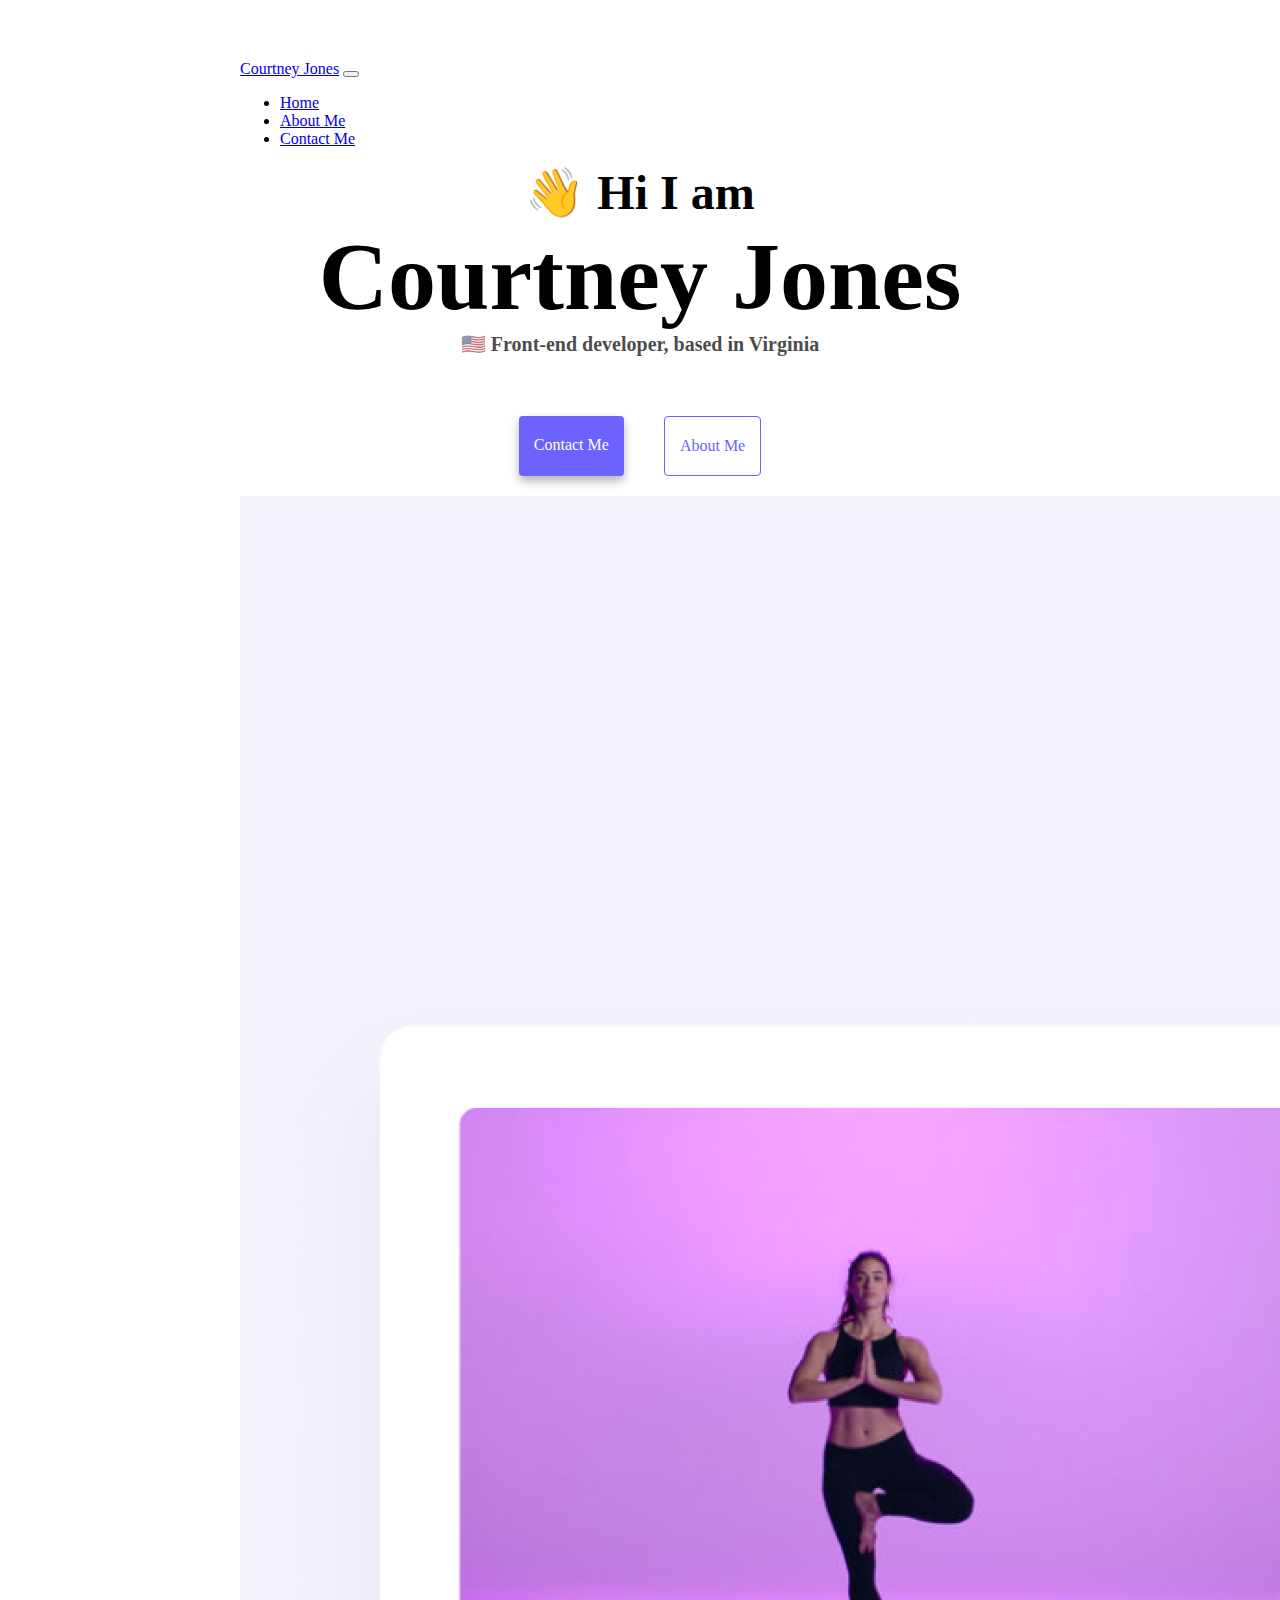
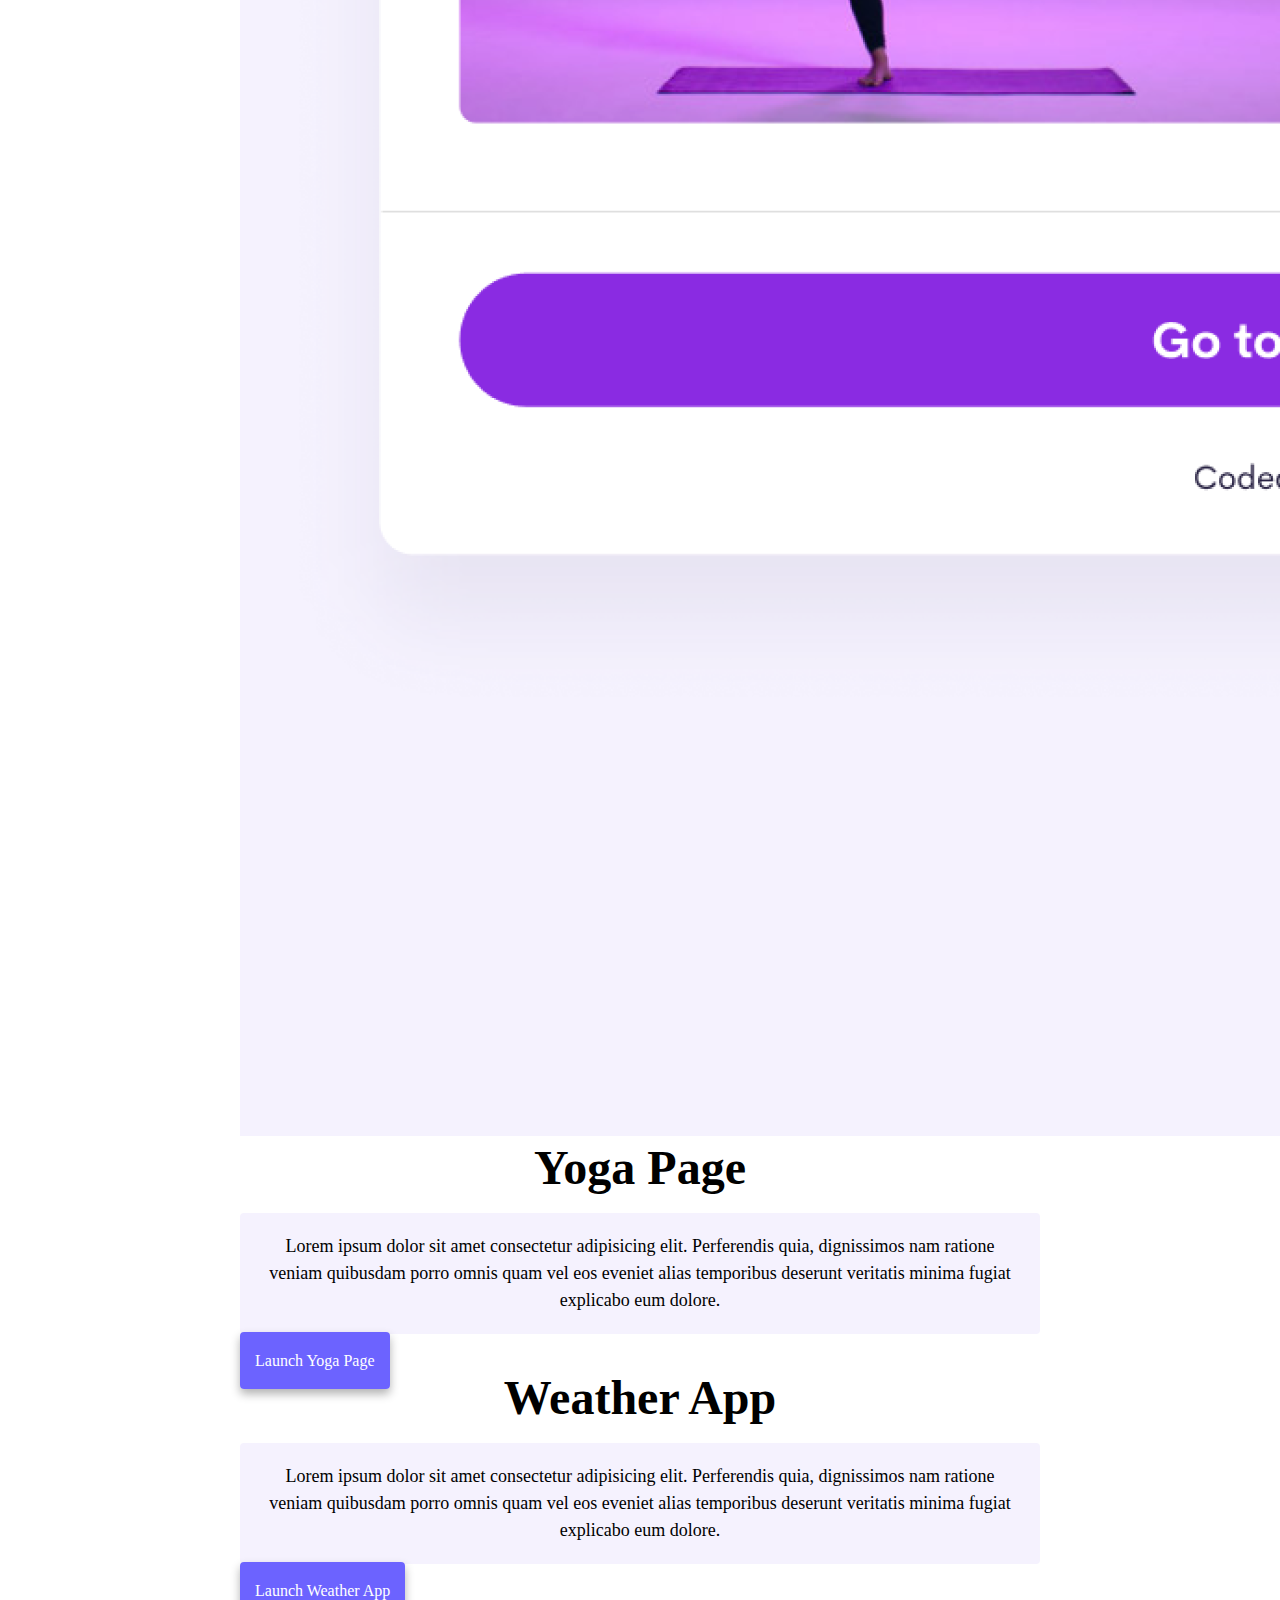
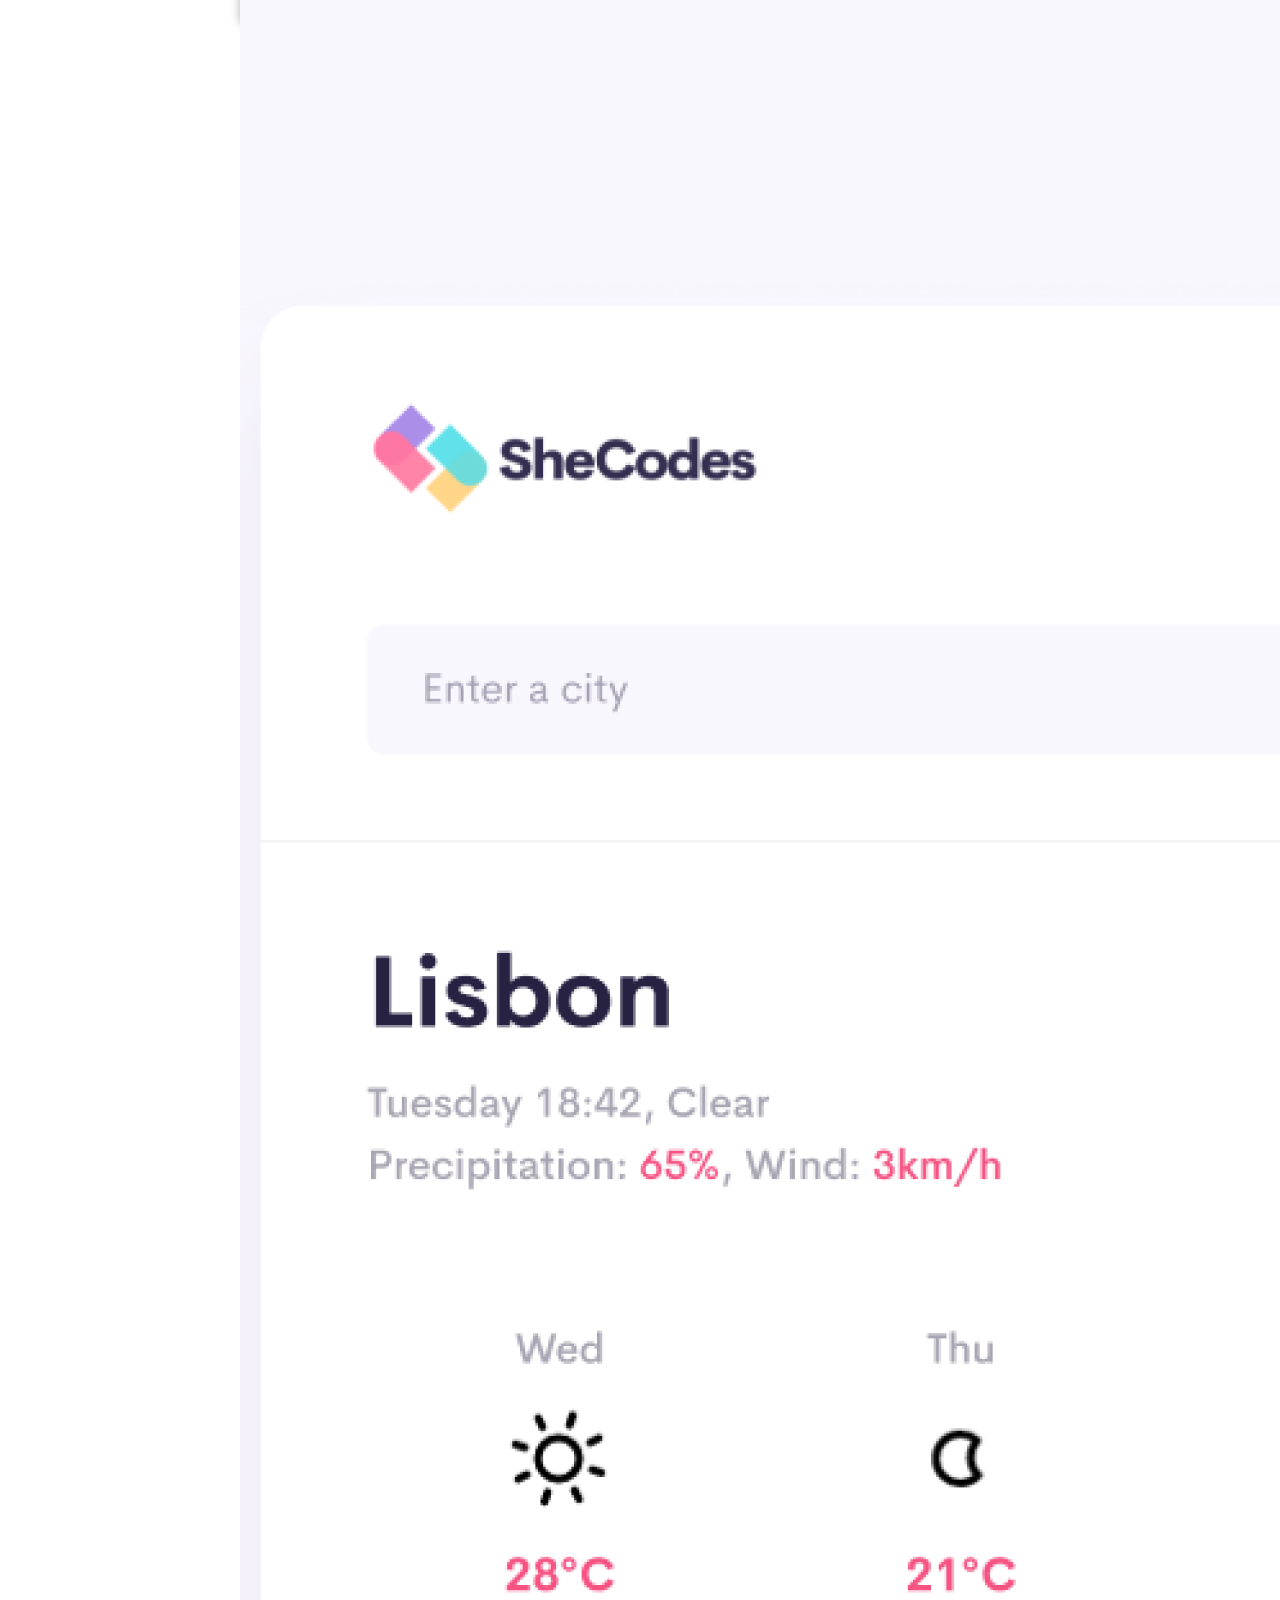
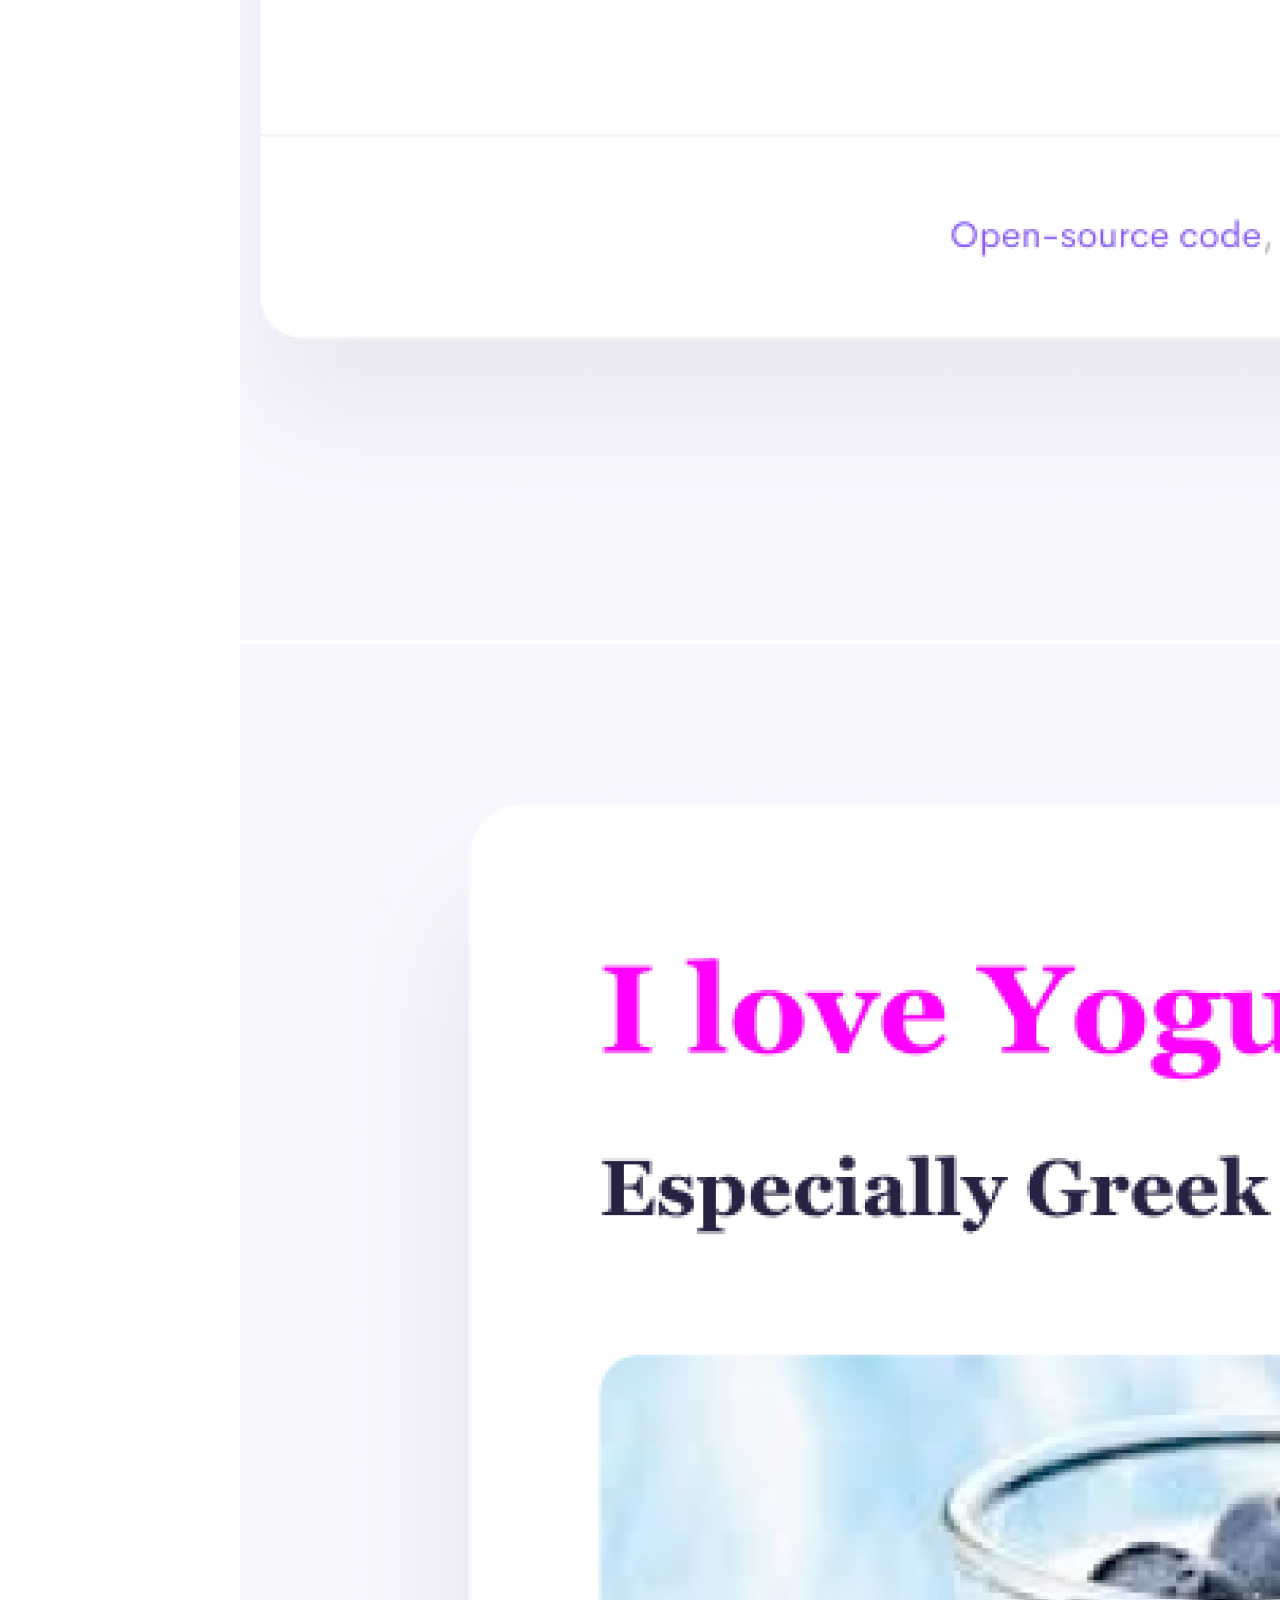
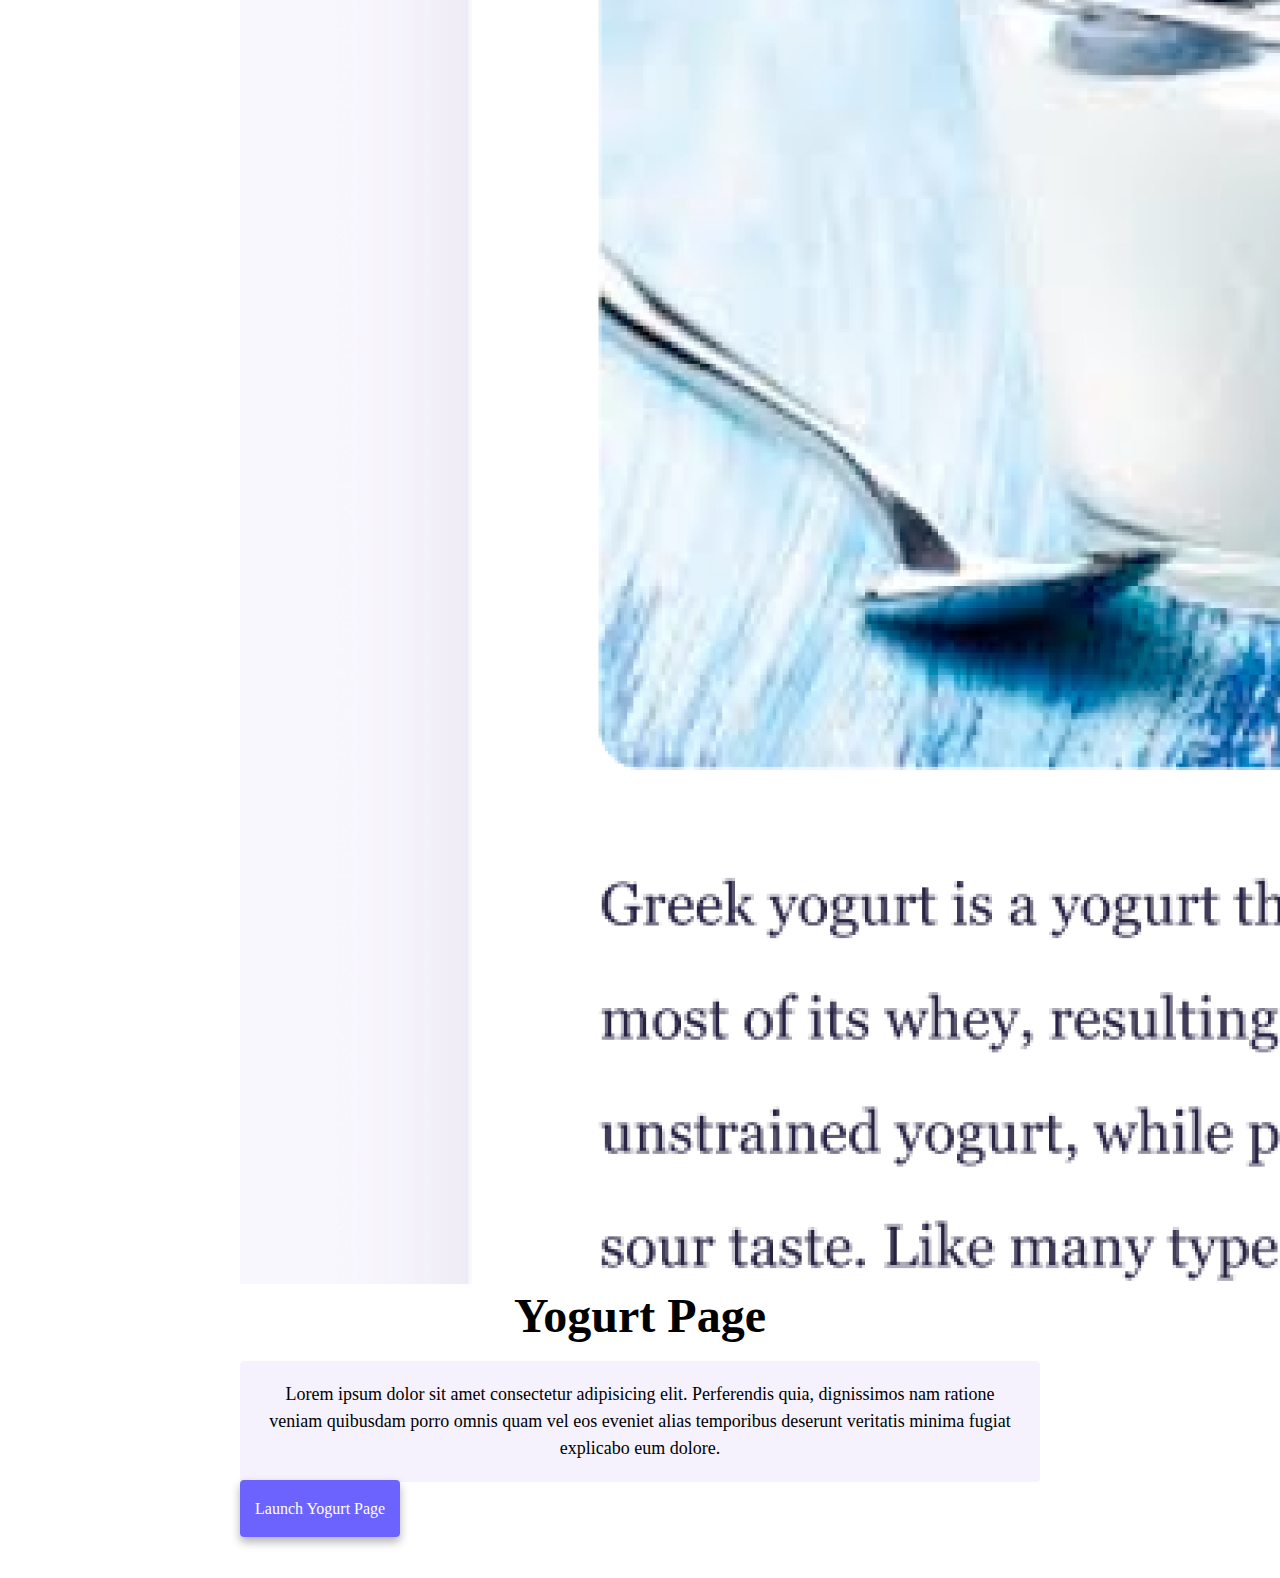
<file: index.html>
<!DOCTYPE html>
<html lang="en">
  <head>
    <link
      href="https://cdn.jsdelivr.net/npm/bootstrap@5.0.0/dist/css/bootstrap.min.css"
      rel="stylesheet"
      integrity="sha384-wEmeIV1mKuiNpC+IOBjI7aAzPcEZeedi5yW5f2yOq55WWLwNGmvvx4Um1vskeMj0"
      crossorigin="anonymous"
    />
    <script
      src="https://cdn.jsdelivr.net/npm/bootstrap@5.0.0/dist/js/bootstrap.bundle.min.js"
      integrity="sha384-p34f1UUtsS3wqzfto5wAAmdvj+osOnFyQFpp4Ua3gs/ZVWx6oOypYoCJhGGScy+8"
      crossorigin="anonymous"
    ></script>
    <meta
      name="description"
      content="Courtney Jones is a front-end developer based in Virginia, USA. This is my online portfolio of the front-end developer projects I have completed so far."
    />
    <meta charset="UTF-8" />
    <meta http-equiv="X-UA-Compatible" content="IE=edge" />
    <meta name="viewport" content="width=device-width, initial-scale=1.0" />
    <link rel="stylesheet" href="/css/style.css" />
    <title>Courtney Jones - Front-End Developer</title>
  </head>
  <body>
    <nav class="navbar navbar-expand-lg navbar-light bg-light fixed-top">
      <div class="container-fluid">
        <a class="navbar-brand" href="#">Courtney Jones</a>
        <button
          class="navbar-toggler"
          type="button"
          data-bs-toggle="collapse"
          data-bs-target="#navbarNav"
          aria-controls="navbarNav"
          aria-expanded="false"
          aria-label="Toggle navigation"
        >
          <span class="navbar-toggler-icon"></span>
        </button>
        <div class="collapse navbar-collapse" id="navbarNav">
          <ul class="navbar-nav">
            <li class="nav-item">
              <a
                class="nav-link active"
                aria-current="page"
                href="#"
                title="Home"
                >Home</a
              >
            </li>
            <li class="nav-item">
              <a class="nav-link" href="/about.html" title="About Me"
                >About Me</a
              >
            </li>
            <li class="nav-item">
              <a class="nav-link" href="/about.html#contact" title="Contact Me"
                >Contact Me</a
              >
            </li>
          </ul>
        </div>
      </div>
    </nav>

    <h2>👋 Hi I am</h2>
    <h1>Courtney Jones</h1>
    <h3>🇺🇸 Front-end developer, based in Virginia</h3>
    <div class="navigation-links mb-5">
      <a
        href="about.html#contact"
        class="contact-link"
        title="Contact Me"
        alt="contact me"
        >Contact me</a
      >
      <a href="about.html" class="about-link" title="About Me" alt="about me"
        >About me</a
      >
    </div>
    <div class="container">
      <div class="row">
        <div class="col-sm-6">
          <img
            src="/images/yoga.png"
            title="yoga image"
            alt="yoga"
            class="img-fluid rounded small-photo"
          />
        </div>
        <div class="col-sm-6">
          <h2 class="mb-3">Yoga Page</h2>
          <p>
            Lorem ipsum dolor sit amet consectetur adipisicing elit. Perferendis
            quia, dignissimos nam ratione veniam quibusdam porro omnis quam vel
            eos eveniet alias temporibus deserunt veritatis minima fugiat
            explicabo eum dolore.
          </p>
          <div class="mt-5">
            <a
              href="#"
              class="primary-link project-link"
              title="yoga page"
              alt="yoga image"
              >Launch Yoga Page</a
            >
          </div>
        </div>
      </div>
      <div class="row mt-5">
        <div class="col-sm-6">
          <h2 class="mb-3">Weather App</h2>
          <p>
            Lorem ipsum dolor sit amet consectetur adipisicing elit. Perferendis
            quia, dignissimos nam ratione veniam quibusdam porro omnis quam vel
            eos eveniet alias temporibus deserunt veritatis minima fugiat
            explicabo eum dolore.
          </p>
          <div class="mt-5">
            <a
              href="#"
              class="primary-link project-link"
              title="weather app"
              alt="weather app"
              >Launch Weather App</a
            >
          </div>
        </div>
        <div class="col-6">
          <img
            src="/images/weather.png"
            title="weather app"
            alt="weather app"
            class="img-fluid rounded small-photo"
          />
        </div>
      </div>
      <div class="row mt-5">
        <div class="col-sm-6">
          <img
            src="/images/yogurt.png"
            title="yogurt"
            alt="yogurt"
            class="img-fluid rounded small-photo"
          />
        </div>
        <div class="col-sm-6">
          <h2 class="mb-3">Yogurt Page</h2>
          <p>
            Lorem ipsum dolor sit amet consectetur adipisicing elit. Perferendis
            quia, dignissimos nam ratione veniam quibusdam porro omnis quam vel
            eos eveniet alias temporibus deserunt veritatis minima fugiat
            explicabo eum dolore.
          </p>
          <div class="mt-5">
            <a
              href="#"
              title="yogurt page"
              class="primary-link project-link"
              alt="yogurt page"
              >Launch Yogurt Page</a
            >
          </div>
        </div>
      </div>
    </div>
  </body>
</html>
</file>
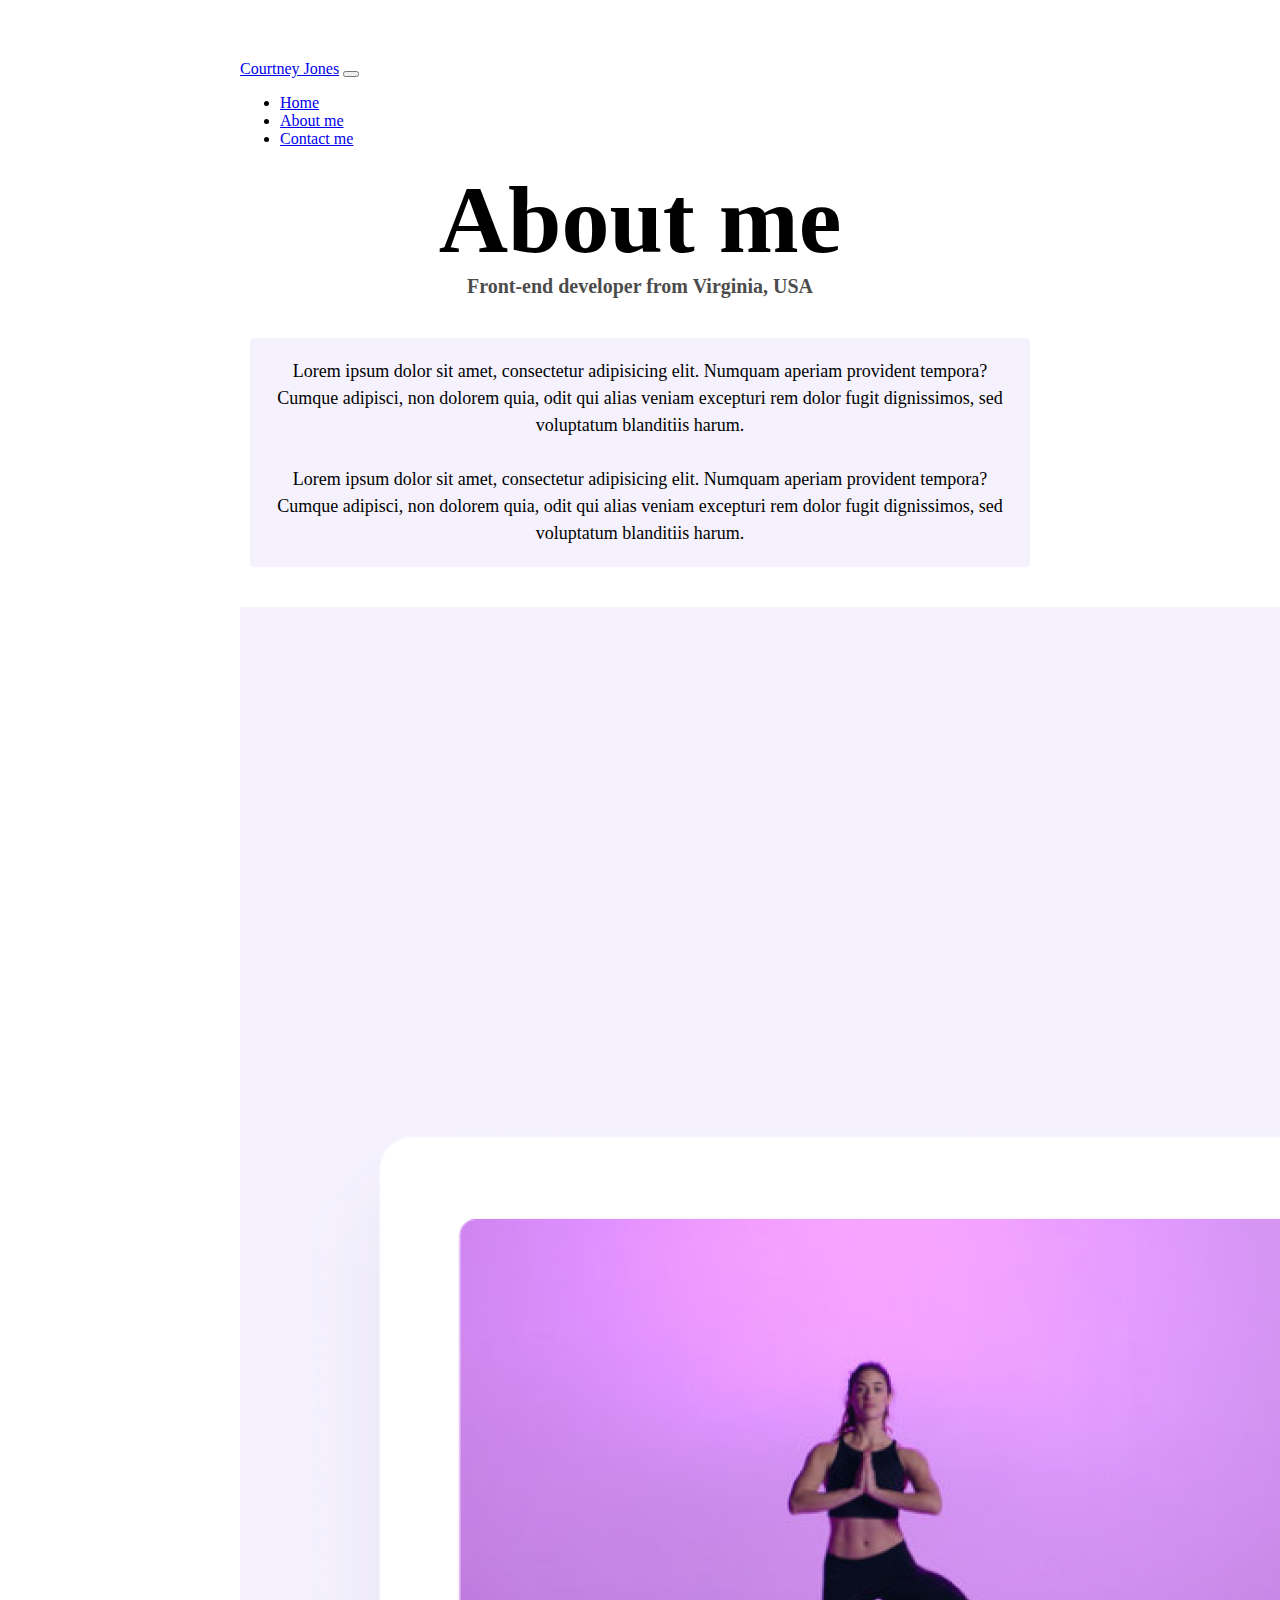
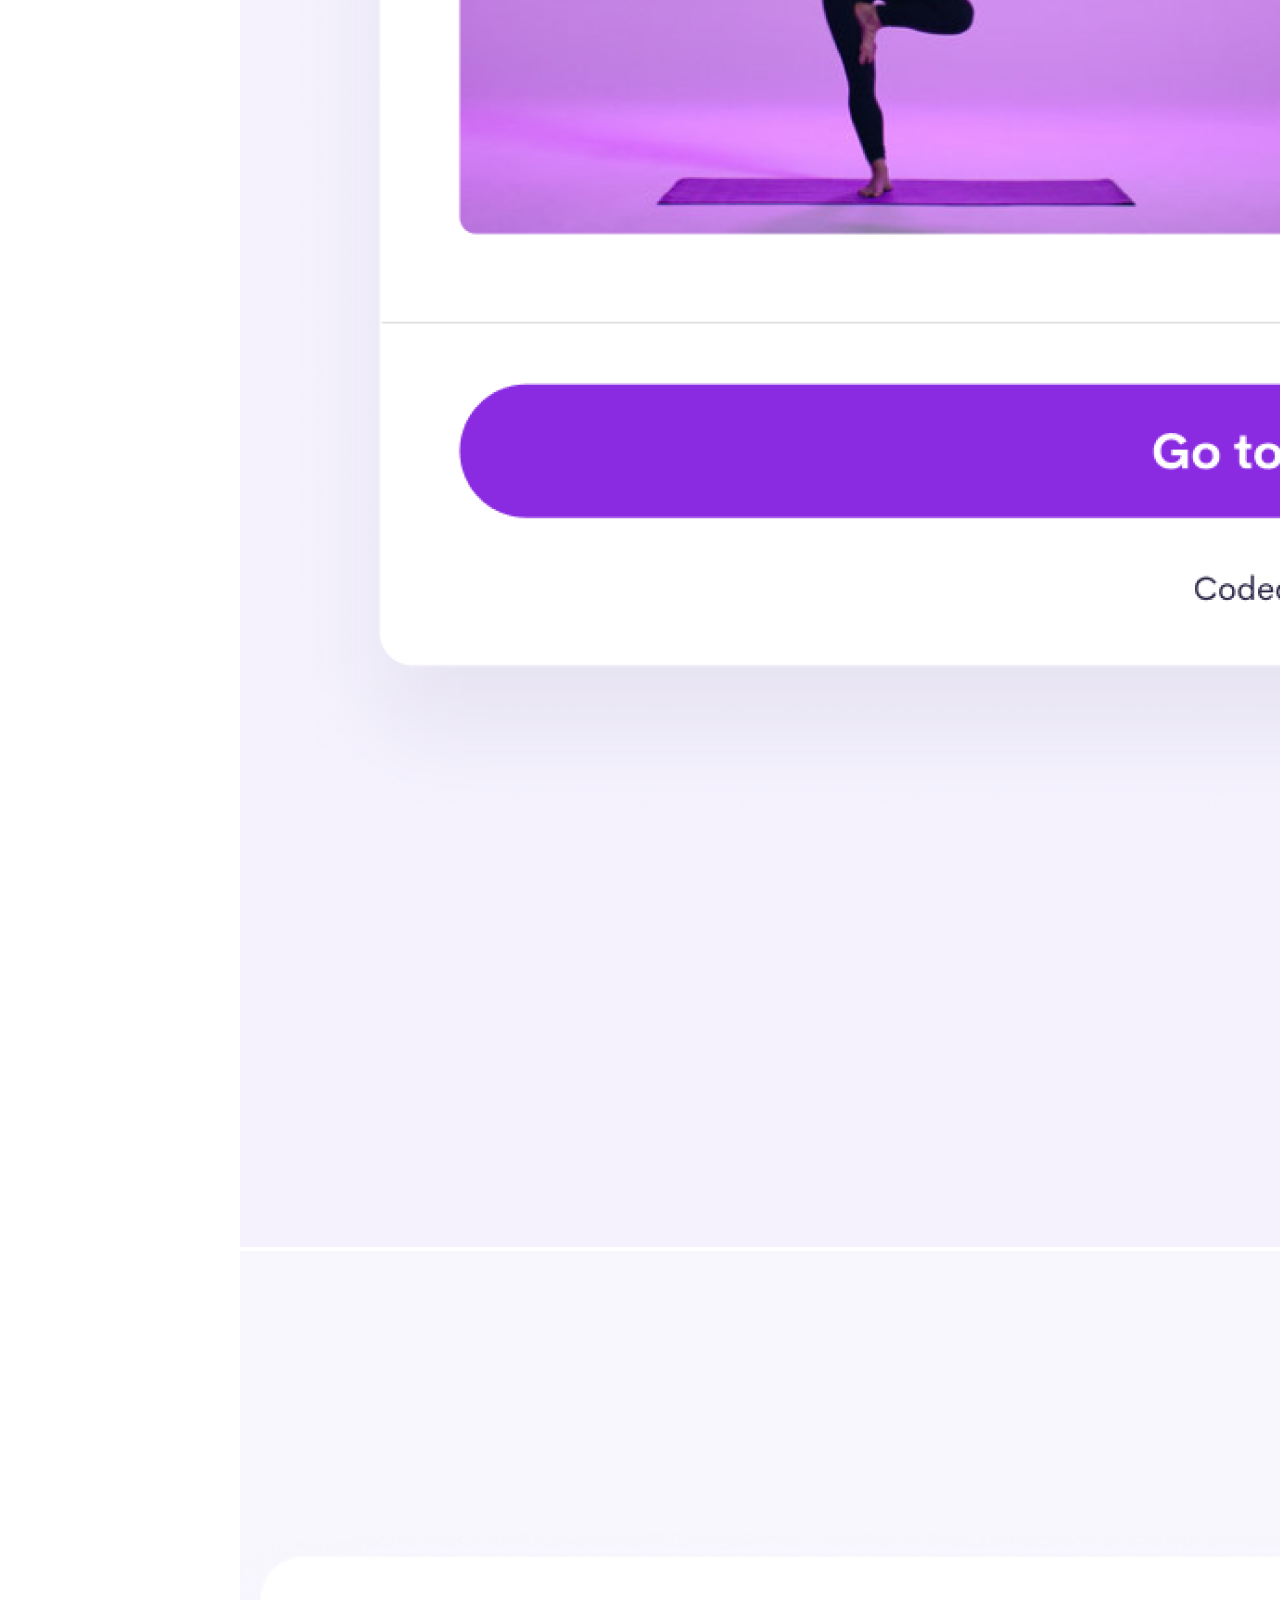
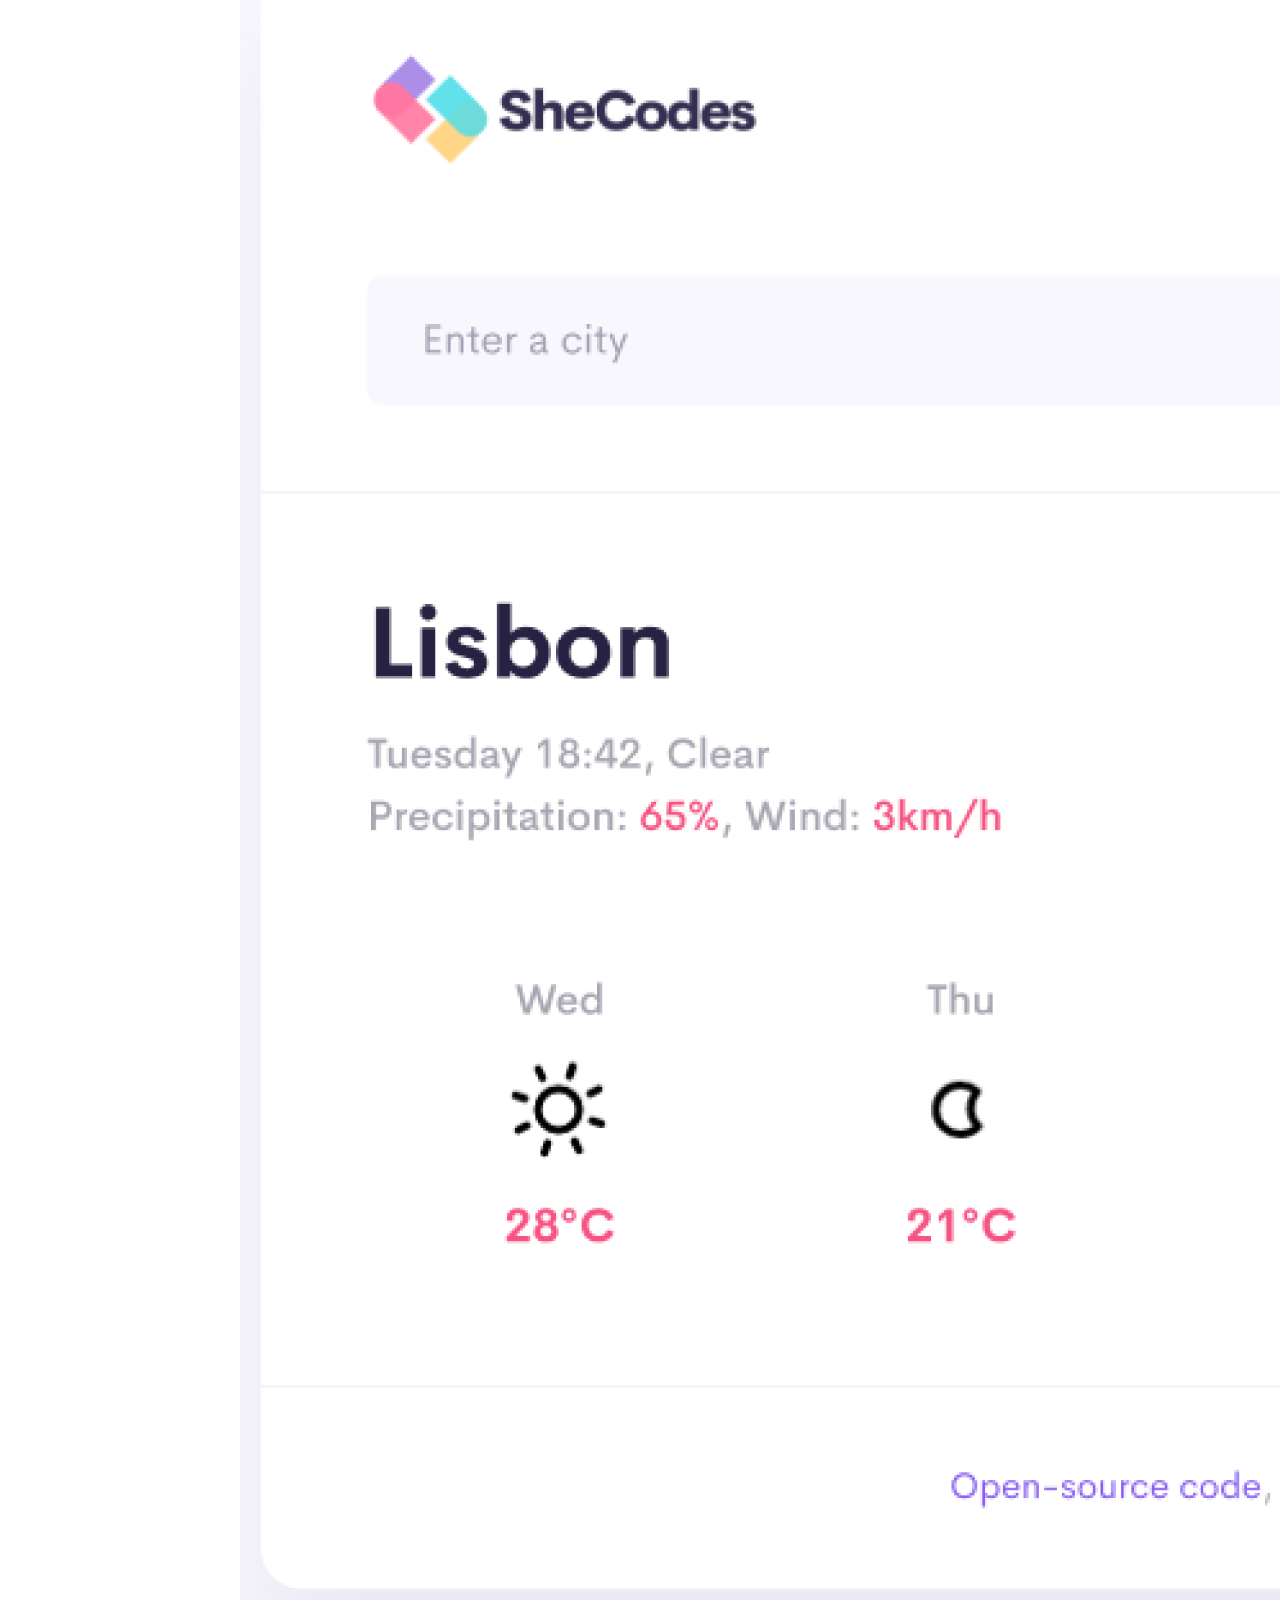
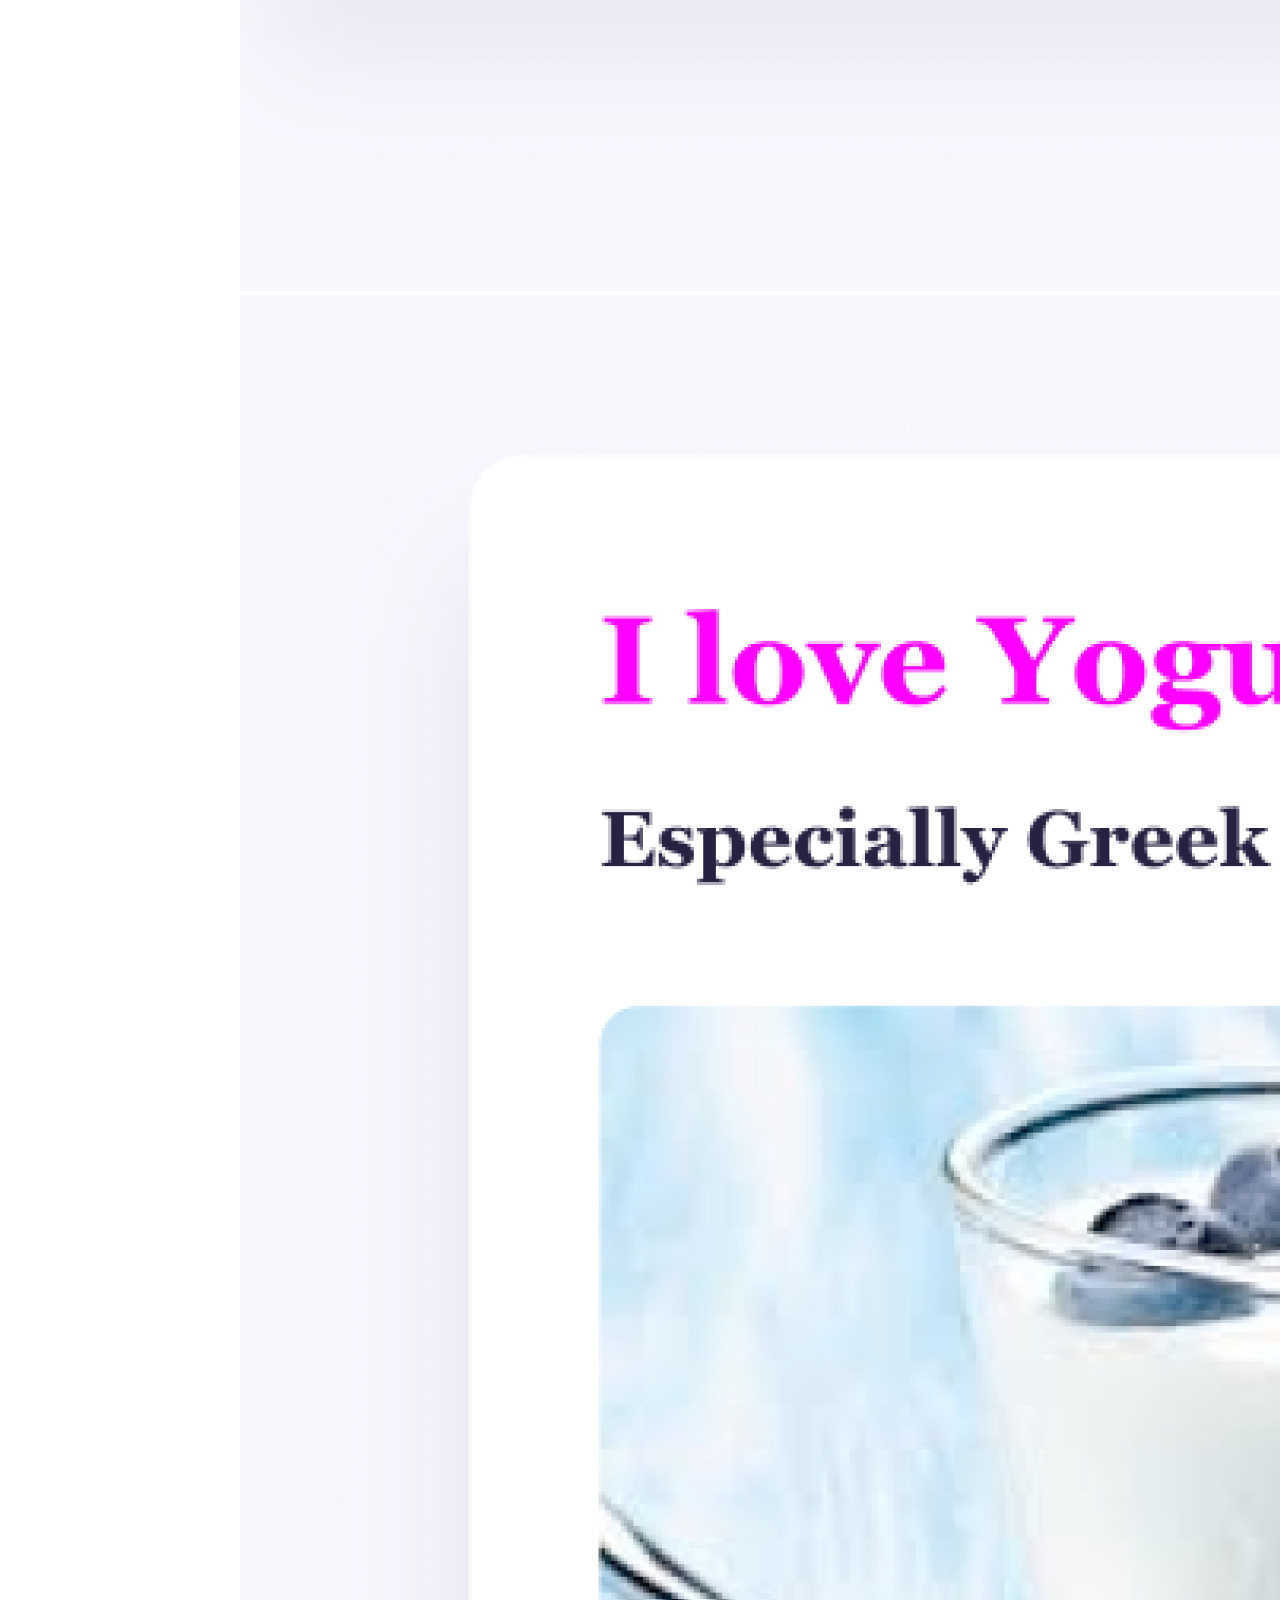
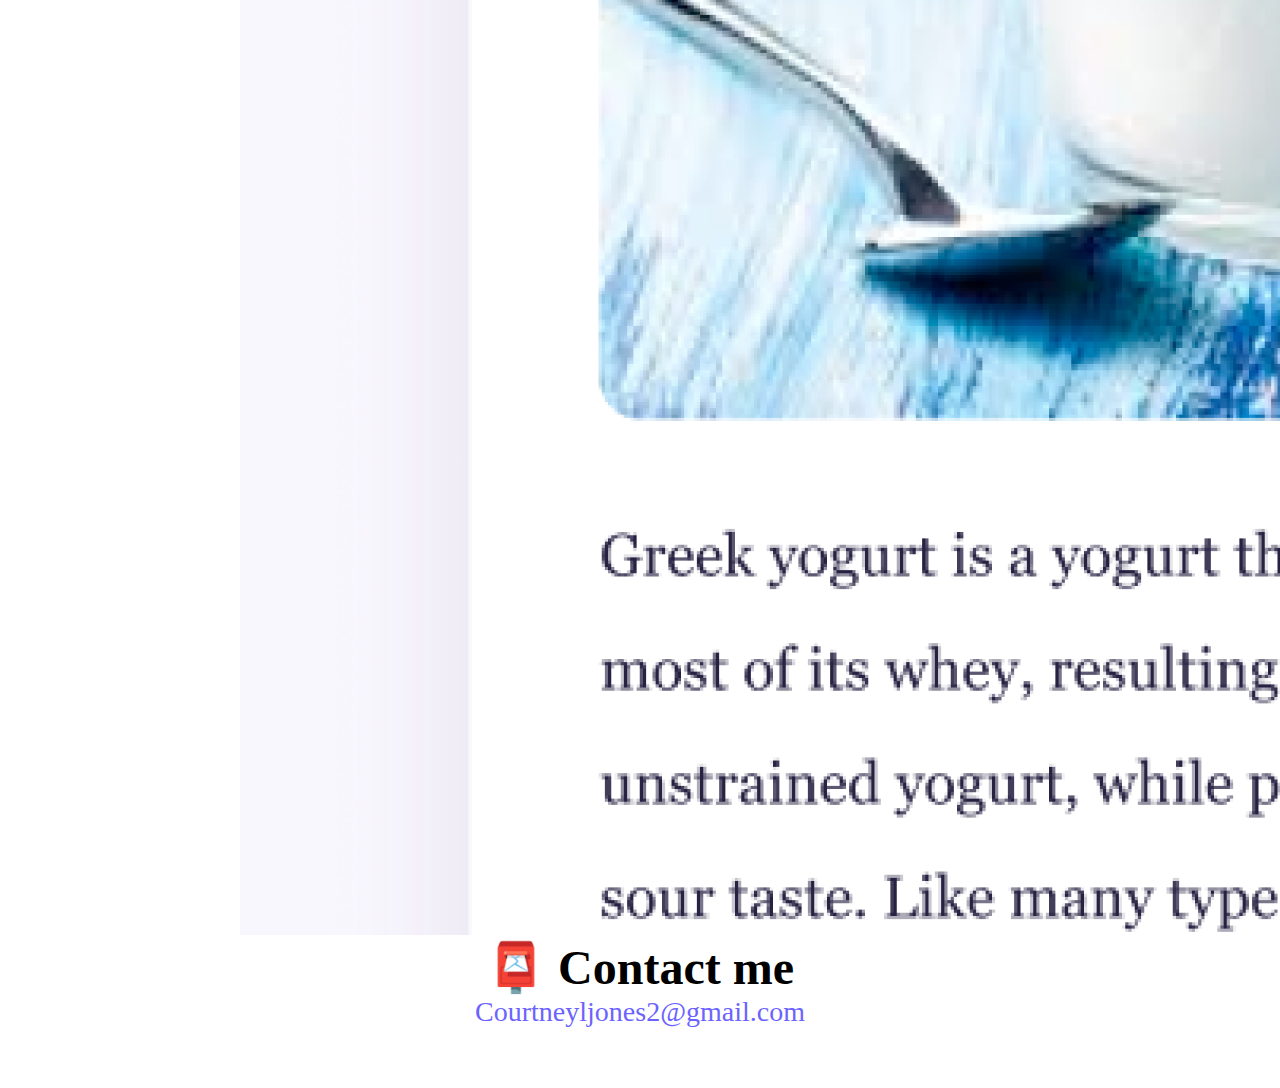
<file: about.html>
<!DOCTYPE html>
<html lang="en">
  <head>
    <link
      href="https://cdn.jsdelivr.net/npm/bootstrap@5.0.0-beta3/dist/css/bootstrap.min.css"
      rel="stylesheet"
      integrity="sha384-eOJMYsd53ii+scO/bJGFsiCZc+5NDVN2yr8+0RDqr0Ql0h+rP48ckxlpbzKgwra6"
      crossorigin="anonymous"
    />
    <script
      src="https://cdn.jsdelivr.net/npm/bootstrap@5.0.0-beta3/dist/js/bootstrap.bundle.min.js"
      integrity="sha384-JEW9xMcG8R+pH31jmWH6WWP0WintQrMb4s7ZOdauHnUtxwoG2vI5DkLtS3qm9Ekf"
      crossorigin="anonymous"
    ></script>
    <meta
      name="description"
      content="This About me page explains my educational and professonial background in coding. Please check out my projects and contact me for job inquries."
    />
    <meta charset="UTF-8" />
    <meta http-equiv="X-UA-Compatible" content="IE=edge" />
    <meta name="viewport" content="width=device-width, initial-scale=1.0" />
    <link rel="stylesheet" href="/css/style.css" />
    <title>About Courtney Jones: Front-End Developer</title>
  </head>
  <body>
    <nav class="navbar navbar-expand-lg navbar-light bg-light fixed-top">
      <div class="container">
        <a class="navbar-brand" href="index.html" title="Home" alt="Home"
          >Courtney Jones</a
        >
        <button
          class="navbar-toggler"
          type="button"
          data-bs-toggle="collapse"
          data-bs-target="#navbarNav"
          aria-controls="navbarNav"
          aria-expanded="false"
          aria-label="Toggle navigation"
        >
          <span class="navbar-toggler-icon"></span>
        </button>
        <div class="collapse navbar-collapse" id="navbarNav">
          <ul class="navbar-nav">
            <li class="nav-item">
              <a class="nav-link" aria-current="page" href="index.html">Home</a>
            </li>
            <li class="nav-item">
              <a class="nav-link active" href="about.html">About me</a>
            </li>
            <li class="nav-item">
              <a class="nav-link" href="about.html#contact">Contact me</a>
            </li>
          </ul>
        </div>
      </div>
    </nav>

    <h1>About me</h1>
    <h3>Front-end developer from Virginia, USA</h3>
    <div class="about-paragraphs" title="About Me" alt="About Me">
      <p>
        Lorem ipsum dolor sit amet, consectetur adipisicing elit. Numquam
        aperiam provident tempora? Cumque adipisci, non dolorem quia, odit qui
        alias veniam excepturi rem dolor fugit dignissimos, sed voluptatum
        blanditiis harum.
        <br />
        <br />
        Lorem ipsum dolor sit amet, consectetur adipisicing elit. Numquam
        aperiam provident tempora? Cumque adipisci, non dolorem quia, odit qui
        alias veniam excepturi rem dolor fugit dignissimos, sed voluptatum
        blanditiis harum.
      </p>
    </div>
    <div class="container">
      <div class="row">
        <div class="col-sm-4">
          <img
            src="/images/yoga.png"
            title="yoga"
            alt="yoga image"
            class="img-fluid p-2 mb-4 shadow rounded"
          />
        </div>
        <div class="col-sm-4">
          <img
            src="/images/weather.png"
            title="weather"
            alt="weather app"
            class="img-fluid p-2 mb-4 shadow rounded"
          />
        </div>
        <div class="col-sm-4">
          <img
            src="/images/yogurt.png"
            title="yogurt"
            alt="yogurt image"
            class="img-fluid p-2 mb-4 shadow rounded"
          />
        </div>
      </div>
    </div>

    <div id="contact" class="mt-5">
      <h2>📮 Contact me</h2>
      <a
        href="mailto: courtneyljones2@gmail.com"
        title="Contact me"
        class="email-link"
        alt="Email me"
      >
        Courtneyljones2@gmail.com
      </a>
    </div>
  </body>
</html>
</file>
<file: css/style.css>
:root {
  --primary-color: #6c63ff;
  --secondary-color: #f5f2fe;
  --box-shadow: 0 5px 10px rgba(0, 0, 0, 0.3);
}

body {
  margin: 60px auto;
  max-width: 800px;
}

h1,
h2,
h3 {
  text-align: center;
  margin: 0;
}

h1 {
  font-size: 96px;
}

h2 {
  font-size: 48px;
}

h3 {
  font-size: 20px;
  opacity: 0.7;
}

p {
  background: var(--secondary-color);
  padding: 20px;
  border-radius: 4px;
  font-size: 18px;
  line-height: 1.5;
  text-align: center;
}

.navigation-links {
  display: flex;
  margin-top: 40px;
  justify-content: center;
}

.navigation-links a {
  margin: 20px;
  border-radius: 4px;
  padding: 20px 15px;
  text-decoration: none;
  text-transform: capitalize;
}

.contact-link {
  background: var(--primary-color);
  box-shadow: var(--box-shadow);
  color: white;
  padding: 20px;
}
.contact-link:hover {
  text-decoration: underline;
  color: white;
}

.about-link {
  color: var(--primary-color);
  border: 1px solid var(--primary-color);
  padding: 20px;
}

.about-link:hover {
  text-decoration: underline;
}
.homepage-link {
  color: var(--primary-color);
  text-align: center;
  display: block;
}
.primary-link {
  border-radius: 4px;
  padding: 20px 15px;
  text-decoration: none;
  text-transform: capitalize;
  background: var(--primary-color);
  box-shadow: var(--box-shadow);
  color: white;
}
.primary-link:hover {
  color: white;
}
.secondary-link {
  border-radius: 4px;
  padding: 20px 15px;
  text-decoration: none;
  text-transform: capitalize;
  color: var(--primary-color);
  border: 1px solid var(--primary-color);
}

.about-paragraphs {
  display: flex;
  margin: 30px 0;
}

.about-paragraphs p {
  margin: 10px;
}

.email-link {
  display: flex;
  justify-content: center;
  color: var(--primary-color);
  font-size: 28px;
  text-decoration: none;
}

.email-link:hover {
  text-decoration: underline;
}

@media (max-width: 576px) {
  .small-photo {
    display: none;
  }
  h1 {
    font-size: 48px;
    line-height: 1.5;
  }
  h2 {
    font-size: 32px;
    text-align: center;
  }
  h3 {
    font-size: 24px;
    opacity: 0.7;
  }
  p {
    text-align: center;
  }

  .project-link {
    display: block;
    text-align: center;
    margin: 0 20px;
  }
}
</file>
